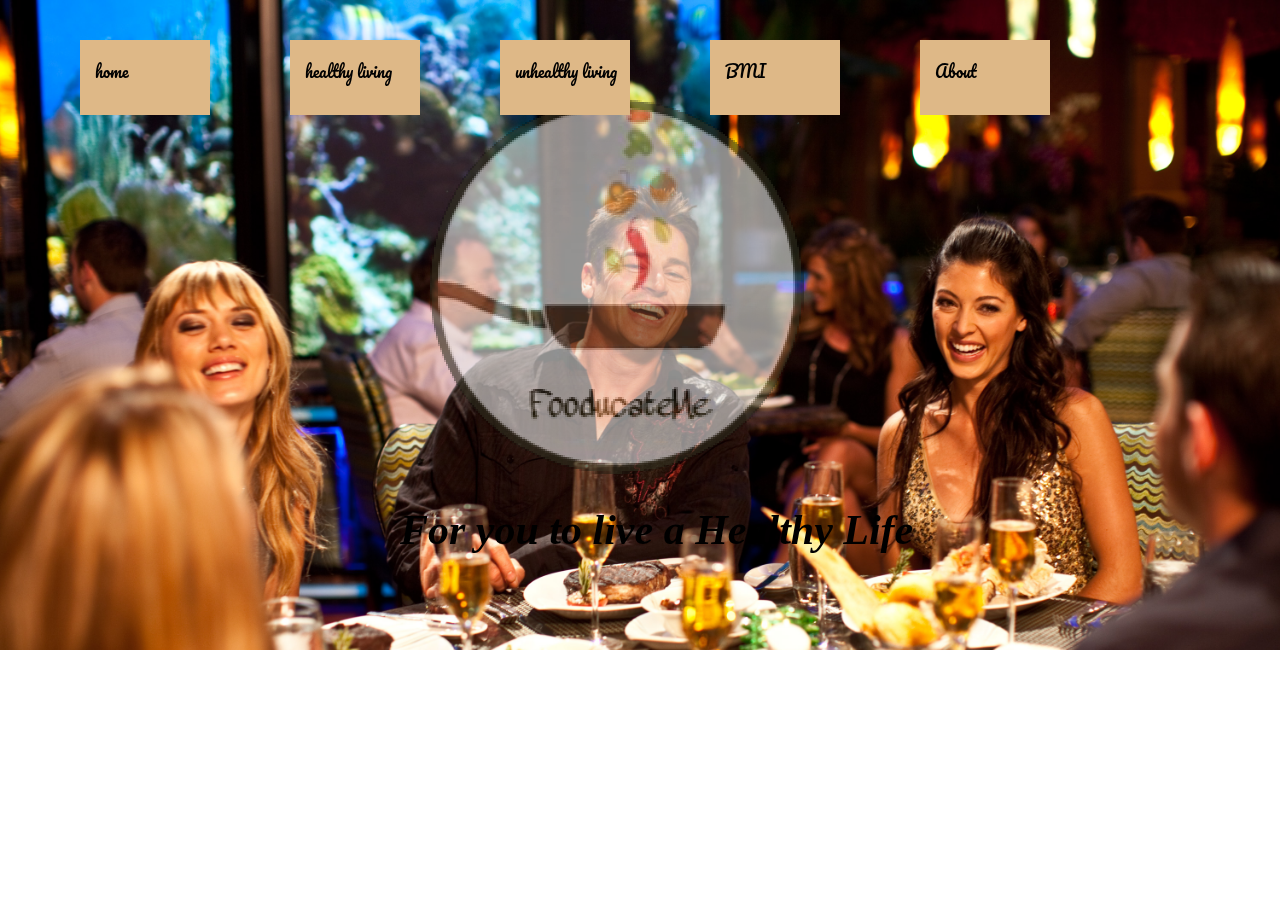
<file: index.html>
<!DOCTYPE html>
<html>
   <head>
      <meta charset="utf-8">
      <link rel="stylesheet" type="text/css" href="css/bootstrap.css">
      <link rel="stylesheet" href="css/styles.css">
      <link href="https://fonts.googleapis.com/css?family=Pacifico" rel="stylesheet">
      <link rel="shortcut icon" href="2017-11-5--19-54-15.png">

      <title>FooducateMe</title>

      <script src="js/jquery.js">
      </script>
   </head>
   <body>
      <div  class="overlay">

      </div>

      <div class="container">
         <div class="row">
            <ul>
<a href="index.html"><div class="col-sm-2" id="a1">
<br>
<li  class="li">home</li>
</div></a>
<a href="fooducateme-joseph-k\index.html"><div class="col-sm-2" id="a2">
   <br>
   <li class="li">healthy living</li>
</div></a>
<a href="#"><div class="col-sm-2" id="a3">
   <br>
   <li class="li">unhealthy living</li>
</div></a>


   <a href="https://gabriel-ok.github.io/bmi/">
      <div class="col-sm-2" id="a3">
         <br>
         <li class="li">BMI</li>
      </div>

   </a>
   <a href="#"><div class="col-sm-2" id="a3">
      <br>
      <li class="li">About</li>
   </div></a>


            </ul>
         </div>
      </div>


            <div id="myCarousel" class="carousel slide" data-ride="carousel">
              <!-- Indicators -->
              <!-- <ol class="carousel-indicators">
                <li data-target="#myCarousel" data-slide-to="0" class="active"></li>
                <li data-target="#myCarousel" data-slide-to="1"></li>
                <li data-target="#myCarousel" data-slide-to="2"></li>
              </ol> -->

              <!-- Wrapper for slides -->
              <div class="carousel-inner">
                <div class="item active" id="a">
                   <br><br><br><br><br><br><br><br><br><br><br><br><br><br><br><br><br><br><br><br><br><br><br><br><br>

<p class="p1">For you to live a Healthy Life</p>
                </div>

                <div class="item" id="b">
                   <br><br><br><br><br><br><br><br><br><br><br><br><br><br><br><br><br><br><br><br><br><br><br><br><br>
<p class="p1">we Advise and...</p>
                </div>

                <div class="item" id="c">
                   <br><br><br><br><br><br><br><br><br><br><br><br><br><br><br><br><br><br><br><br><br><br><br><br><br>

<p class="p1">We teach you.</p>
                </div>
              </div>

























<br><br>
      <div class="container-fluid" id="main">


         <div class="col-sm-4" id="c1">
            <br><br><br>
            <div class="imgs">


            <img src="2017-11-5--19-54-15.png" alt="" class="img">








</div>
















      <script type="text/javascript" src="js/bootstrap.min.js">

      </script>
   </body>
</html>
</file>
<file: css/styles.css>
.container-fluid
{
   width: 400%;
   height: 100%;
overflow-x: auto;

/*overflow-y: auto;*/
/*background-color: red;*/
}
/*::-webkit-scrollbar
{
   /*background-color: black;*/
   width:100%;

}*/




.col-sm-4
{

   height:700px;
/*background-color: blue;*/
}

#c1
{
   width: 1500px;
   height:600px;
   position: fixed;
   z-index: 50;
/*background-color: orange;*/
/*opacity: 0;*/

}
.imgs
{
   left: 400px;
   position: relative;
   opacity: 0.6;
}

.carousel-inner
{
z-index: -200;
   position: absolute;
}
.container
{
   position: absolute;
   z-index: 350;

}
.li
{
   position: absolute;
   font-size: 115%;
   font-family: 'Pacifico', cursive;
   color: black;
}
.col-sm-2
{
   height: 75px;
   width: 130px;
   margin: 40px;
   background-color: 	#DEB887;
}
.col-sm-2:hover
{
   /*height: 230px;
   width: 230px;*/
   background-color: #A52A2A;
   transition: 0.8s ease;

}

#a1
{
   /*background-image: url("../dining_bimini_people.jpg");*/
   background-clip: border-box;

}
#a2
{
   /*background-image: url("../Avoiding-Junk-Food.jpg");*/
}
#a3
{
   /*background-image: url("../BBQFamily.jpg");*/
}
.overlay
{
   height: 600px;
   background-color: 	#F0E68C;
   z-index: 1000;
   position: absolute;

}
#a
{

height: 650px;
   /*background-color: red;*/
   background-image: url("../dining_bimini_people.jpg");
   background-repeat: no-repeat;
   background-size: cover;
}
#b
{
   height: 650px;
   background-repeat: no-repeat;
      background-size: cover;
   /*background-color: blue;*/
   background-image: url("../Avoiding-Junk-Food.jpg");
   background-blend-mode: hue;
}
#c
{
   height: 650px;
   background-repeat: no-repeat;
      background-size: cover;
   /*background-color: black;*/
   background-image: url("../BBQFamily.jpg");
}
.p1
{
   left: 400px;
   font-size: 300%;
   font-family: fantasy;
   font-style: italic;
   font-weight: bold;
   position: absolute;
   color: black;

}
ul
{
   list-style: none;
}
</file>
